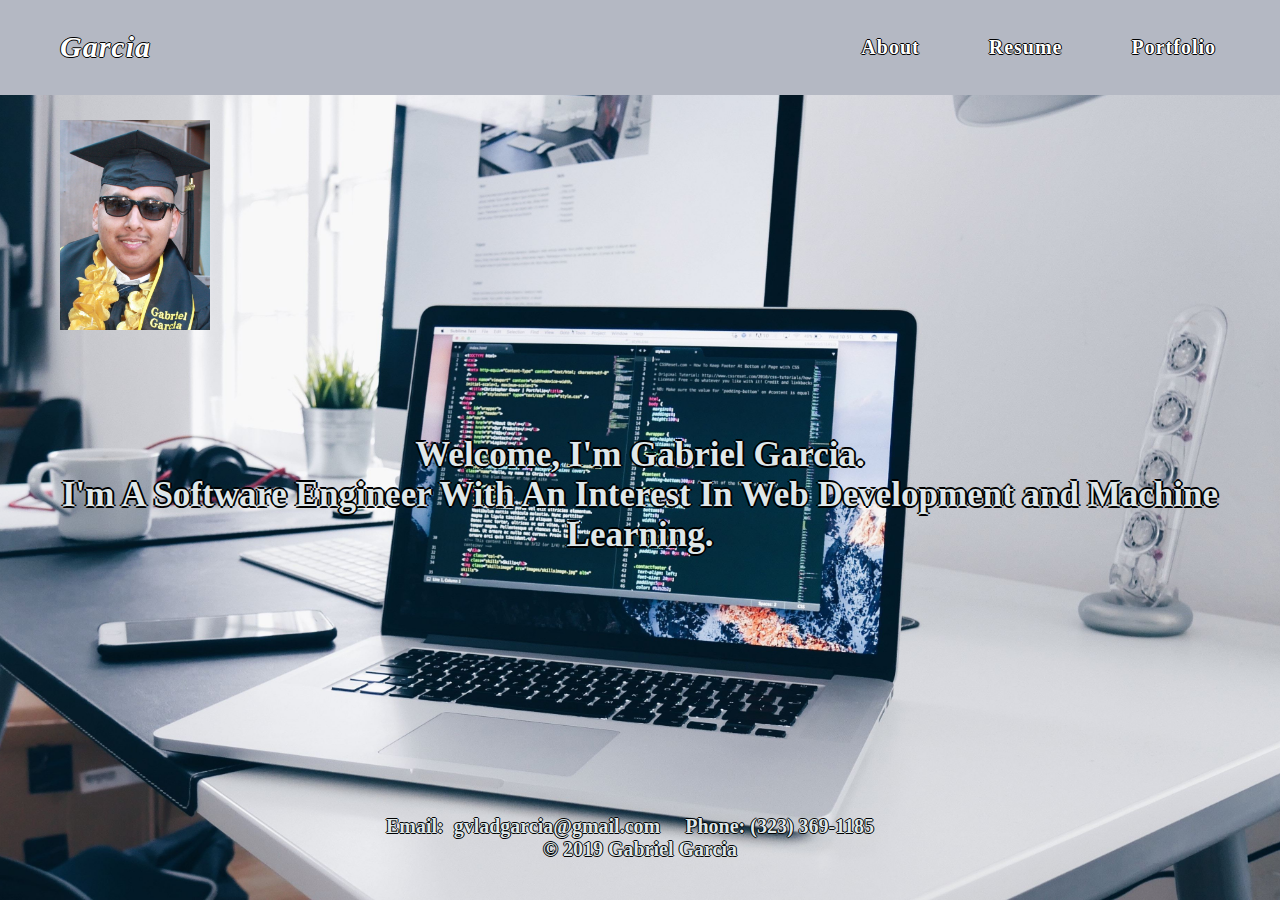
<file: index.html>
<!DOCTYPE html>
<html lang="en">
        <head>
            <meta charset="UTF-8">
            <meta name="viewport" content="width=device-width, initial-scale=1.0">
            <meta http-equiv="X-UA-Compatible" content="ie=edge">
            <meta charset=UTF-8
            name='viewport' 
            name="viewport" content="width=device-width, initial-scale=1.0, maximum-scale=1.0, user-scalable=no" />
            <title>Gabriel Garcia</title>

            <link rel="stylesheet" href="https://stackpath.bootstrapcdn.com/bootstrap/4.1.3/css/bootstrap.min.css" integrity="sha384-MCw98/SFnGE8fJT3GXwEOngsV7Zt27NXFoaoApmYm81iuXoPkFOJwJ8ERdknLPMO" crossorigin="anonymous">
            <link rel="stylesheet" type="text/css" href="assets/css/index.css">
            <script src="https://ajax.googleapis.com/ajax/libs/jquery/3.3.1/jquery.min.js"></script>
            <!-- <script src="../assets/js/navbar.js"></script> -->
            <script src="/assets/js/navbar.js"></script>

        </head>
        <body="bg">

        <!--NAVBAR-->
            <div class="navbar-container">
                <div class="navbar-name">
                   
                    <a href ="index.html">Garcia</a>
                    
                    <div class="text-center"></div>
            
                </div>
                <div class = "navbar-links">
                        <ul class="navbar-btn">
                                <div class="group-ham">
                                    <div class="ham_menu"></div>
                                    <div class="ham_menu"></div>
                                    <div class="ham_menu"></div>
                                </div>
                            </ul>
                            
                            
                        <ul class="full-navbar" id="full-nav">

                        <li>
                             <a href ="about.html">About</a>
                        </li>

                        <li>
                                <!-- <a href ="pages/https://drive.google.com/file/d/1tROv0lqboFM-YGQh34GfovKIMfkgsplT/view?usp=sharing">Resume</a> -->
                                <a href="https://drive.google.com/file/d/1tROv0lqboFM-YGQh34GfovKIMfkgsplT/view?usp=sharing">Resume </a>
               
                        </li>
                        
                        <li>
                                <a href ="pages/portfolio.html">Portfolio</a>
                        </li>
                       

                    </ul>
                </div>
            </div>
            <body>
                    <div class="portrait">
                            <!-- <img height=200 src="https://cdn.friendlystock.com/wp-content/uploads/2018/05/9-cute-dragon-breathing-fire-cartoon-clipart.jpg"> -->
                            <!-- <img src="/img/gohan.jpg"> -->
                            <!-- <img src="images/picture.jpg">	 -->
                            <!-- <img src="picture.jpg">	 -->
                            <img src="assets/img/me.jpg" alt="squirtle" style="width:150px">
                    </div>
                    <div class="intro">
                            <p>
                                Welcome, I'm Gabriel Garcia.<br>
                                I'm A Software Engineer With An Interest In Web Development and Machine Learning.  
                            </p>
                    </div>
            </body>

            <div class="footer" id="footer">
                <div class="content">

                  Email:&nbsp;
                    <strong>gvladgarcia@gmail.com</strong>&emsp;


                  
                  Phone:
                    <strong>(323) 369-1185</strong>&emsp;


            
                </div>
                
                <a class="footer-text"> © 2019 Gabriel Garcia </a>
              
        </div>

            
          
</body>
<!-- <div>
        <code>border-color: cyan;</code>
      </div> -->
</html>
</file>
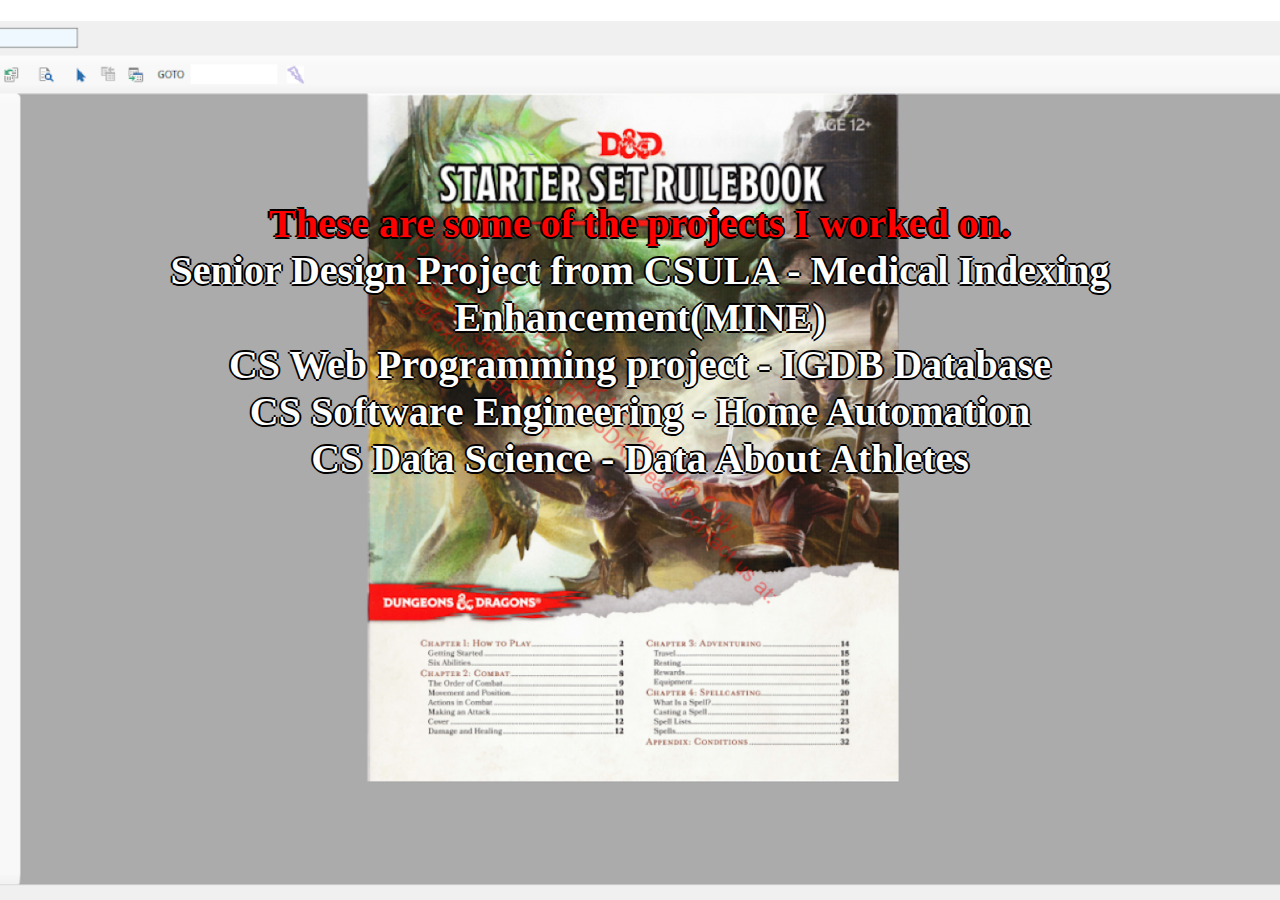
<file: about.html>
<!DOCTYPE html>
<html lang="en">
        <head>
            <meta charset="UTF-8">
            <meta name="viewport" content="width=device-width, initial-scale=1.0">
            <meta http-equiv="X-UA-Compatible" content="ie=edge">
            <meta charset=UTF-8
            name='viewport' 
            name="viewport" content="width=device-width, initial-scale=1.0, maximum-scale=1.0, user-scalable=no" />
            <title>Gabriel Garcia</title>

            <link rel="stylesheet" href="https://stackpath.bootstrapcdn.com/bootstrap/4.1.3/css/bootstrap.min.css" integrity="sha384-MCw98/SFnGE8fJT3GXwEOngsV7Zt27NXFoaoApmYm81iuXoPkFOJwJ8ERdknLPMO" crossorigin="anonymous">
            <link rel="stylesheet" type="text/css" href="assets/css/about.css">
            <script src="https://ajax.googleapis.com/ajax/libs/jquery/3.3.1/jquery.min.js"></script>
            <!-- <script src="../assets/js/navbar.js"></script> -->
            <script src="/assets/js/navbar.js"></script>

        </head>
<body>
    <div class="projects"> 
    <div1>These are some of the projects I worked on.<br></div1>
    <div2>Senior Design Project from CSULA - Medical Indexing Enhancement(MINE)<br></div2>
    <div3>CS Web Programming project - IGDB Database<br></div3>
    <div4>CS Software Engineering - Home Automation<br></div4>
    <div5>CS Data Science - Data About Athletes<br></div5>
    </body>
</div>
    <!-- Find Accuracy values using regression and classification to find what sport Athletes play according to biometrics. -->
</body>
</html>
</file>
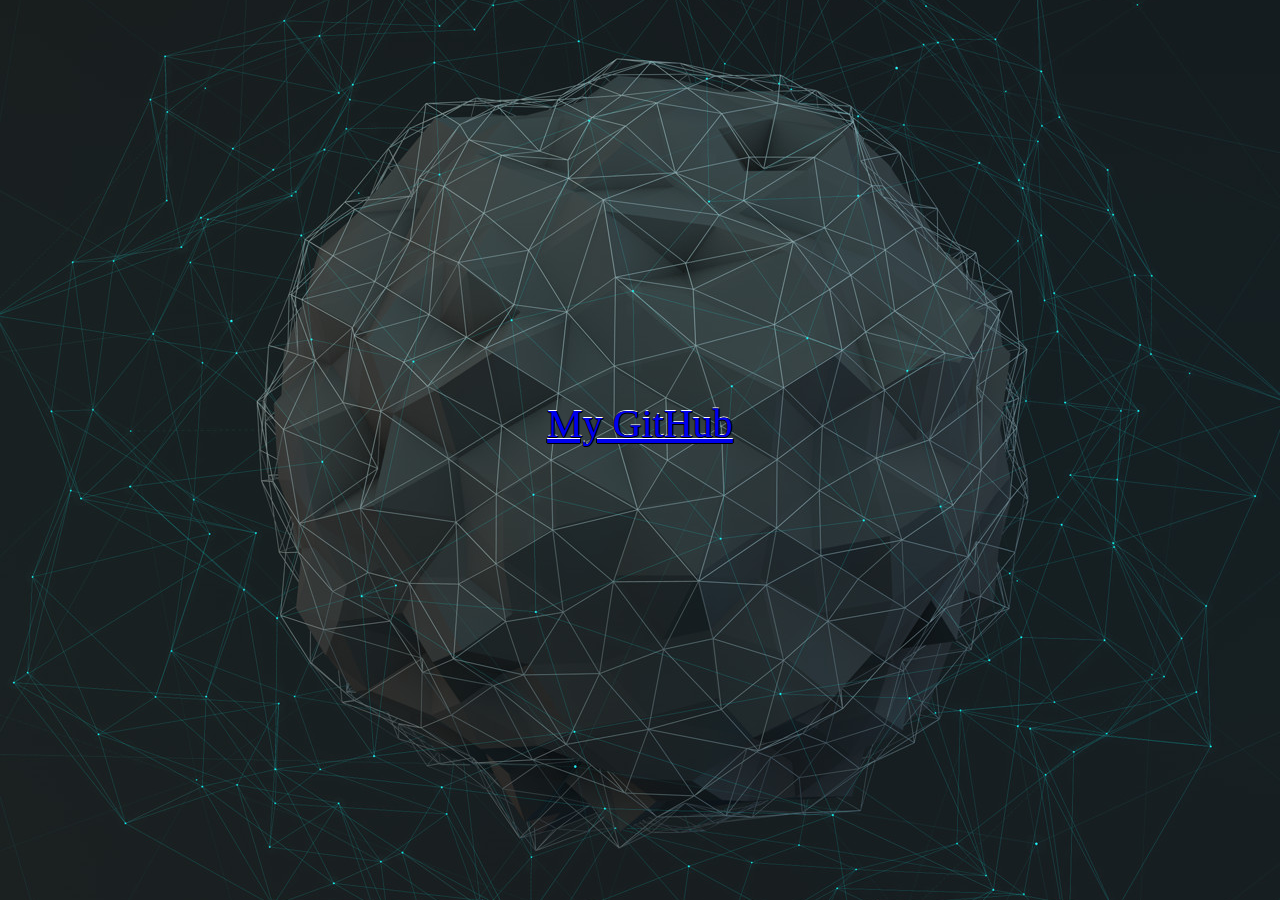
<file: pages/portfolio.html>
<!DOCTYPE html>
<html lang="en">
<head>
    <meta charset="UTF-8">
    <meta name="viewport" content="width=device-width, initial-scale=1.0">
    <meta http-equiv="X-UA-Compatible" content="ie=edge">
    <title>Portfolio</title>

    <link rel="stylesheet" href="https://stackpath.bootstrapcdn.com/bootstrap/4.1.3/css/bootstrap.min.css" integrity="sha384-MCw98/SFnGE8fJT3GXwEOngsV7Zt27NXFoaoApmYm81iuXoPkFOJwJ8ERdknLPMO" crossorigin="anonymous">
            <link rel="stylesheet" type="text/css" href="../assets/css/portfolio.css">
</head>
<body>
        <div class="Github">

    <a href="https://github.com/gvgarcia"> My GitHub</a>
        </div>


</body>
</html>
</file>
<file: assets/css/index.css>
body{
    background-color:black;
    margin:0;
    font-family: "Palatino Linotype", "Book Antiqua", Palatino, serif;
    font-weight: bold;
    font-size: 20px;
    background: url(../img/mac.jpg) no-repeat center center fixed; 
    -webkit-background-size: cover;
    -moz-background-size: cover;
    -o-background-size: cover;
    background-size: cover;

      


}
@import url('https://fonts.googleapis.com/css?family=Nunito+Sans');

@-ms-viewport{
    width: device-width;
}
/* head{
    font-family: "Palatino Linotype", "Book Antiqua", Palatino, serif;

} */

.navbar-name{
    float: left;
    position: absolute;
    margin-top:1em;
    margin-left: 2em;
    margin-bottom: 1em;
    font-size: 30px;
    font-weight: bold;
    font-style: italic;
    float: left;


}

/* .navbar-name a {
    margin-left: 3rem;
    color: white;
    text-decoration: none;
} */

.navbar-container {
    float: right;
    position: absolute;
    background-color:#B4B8C3;
    width:100%;
    background-color:#B4B8C3;
    /* border: 1px solid Blue; */
    /* border-color: aqua; */
    text-shadow: -1px 0 black, 0 1px black, 1px 0 black, 0 -1px black;
    /* text-shadow: -2px 0 blue, 0 2px blue, 2px 0 blue, 0 -2px blue; */

    /* rgba(166, 255, 0, 0.144) */

    /* background-color: #ad974f;
    display: table;
    width: 100%;
    position: fixed;
    text-transform: uppercase; */
    display: block !important;

}

.navbar-container a {
    text-decoration: none;
    letter-spacing: 1px;
    color:white;
    /* border: 3px ridge White; */
     /* margin-top:2em; */

}

/* .links li{
    list-style-type: none;
    display: inline-block;
    margin-top:1em;
    margin-bottom: 1em;
    margin-right: 2em;
} */

.navbar-links{
    float: right;
    margin-right: 2rem;
    margin-top: 1rem;
    margin-bottom: 1rem;
    display: block !important;
}
.navbar-links a{
    text-decoration: none;
    color: white;
}
/* .navbar-links ul{
    float:right;
} */
.navbar-links li{
    list-style-type: none;
    display: inline-block;
    margin-left: 2rem;
    letter-spacing: 5px;
    margin-right: 2rem;
}

/* .links a:hover{
    color:#CF9D84;

} */

.navbar-links a:hover {
    color:#CF9D84 !important;
    font-weight: bold;
}

.portrait {
    /* display: inline-block; */
    padding-top: 6em;
    margin-left: 3em; 
    width: 50%;
    /* float:left; */


}
.center {
    padding-top: 6em;
    margin-left: 36em; 
    display: block;
    margin-left: auto;
    margin-right: auto;
    width: 50%;
  }
.intro{
    color:#DFE7E9;
    margin-top: 100px;
    /* margin-right: 200px; */
    /* margin-left: 200px; */
    font-weight: bold;
    font-size: 35px;
    text-align: center;
    text-shadow: -2px 0 black, 0 2px black, 2px 0 black, 0 -2px black;



}
.content{
    color:#DFE7E9;
    margin-top: 260px;
    text-align: center;
    text-shadow: -1px 0 black, 0 1px black, 1px 0 black, 0 -1px black;

}
.footer{
    text-align: center;
    color:#DFE7E9;
    text-shadow: -1px 0 black, 0 1px black, 1px 0 black, 0 -1px black;

}


/* HAMBURGER ICON */
.navbar-btn{
    padding-inline-start: 1px !important;
    float: right;
    display: none;
}
.ham_menu {
    width: 35px;
    height: 3px;
    background-color: rgb(255, 255, 255);
    margin: 0.5rem 0;
    border-radius: 1px;
    display: none;
}
/* HAMBURGER ICON */

/*Javascript*/
.hidehamburger{
    visibility: hidden;
}
.exit-img{
    background-image: url(../img/icon.png);
    background-size: cover;
}
/* NAVBAR ENDS */

/* RESPONSIVE LAYER */
@media screen and (max-width:840px) {
    .full-navbar{
        display: none;
    }
    .navbar-links li{
        margin-top: 5rem;
        margin-bottom: 5rem;
        display: block;
    }
    .ham_menu{
        display: block !important;
    }
    .navbar-btn{
        display: block;
        margin-top: 1rem;
    }
    .navbar-links{
        width: 100%;
    }
  }

@media screen and (min-width:840px) {
    .full-navbar{
        display: block !important;
    }
}
/* RESPONSIVE LAYER */
</file>
<file: assets/css/about.css>
body{
    background-color:black;
    margin:0;
    font-family: "Palatino Linotype", "Book Antiqua", Palatino, serif;
    font-weight: bold;
    font-size: 40px;
    background: url(../img/p1.png) no-repeat center center fixed; 
    -webkit-background-size: cover;
    -moz-background-size: cover;
    -o-background-size: cover;
    background-size: cover;
    color:white;
    text-shadow: -2px 0 black, 0 2px black, 2px 0 black, 0 -2px black;
    text-align: center;
    margin-top: 200px;


}
.projects div1{
    color:red;
}
.projects div1:hover{
    color:blue;
}
.projects div2:hover{
    color:cyan;
}
.projects div3:hover{
    color:rgb(0, 162, 255);
}
.projects div4:hover{
    color:rgb(64, 213, 224);
}
.projects div5:hover{
    color:royalblue;
}
</file>
<file: assets/css/portfolio.css>
body { 
  background: url(../img/background.jpg) no-repeat center center fixed; 
  color:#4169e1;
  text-align: center;
  font-size: 20px;
  margin-top: 400px;
  font-size: 40px;
  text-shadow: -1px 0 black, 0 1px black, 1px 0 black, 0 -1px white;
}
</file>
